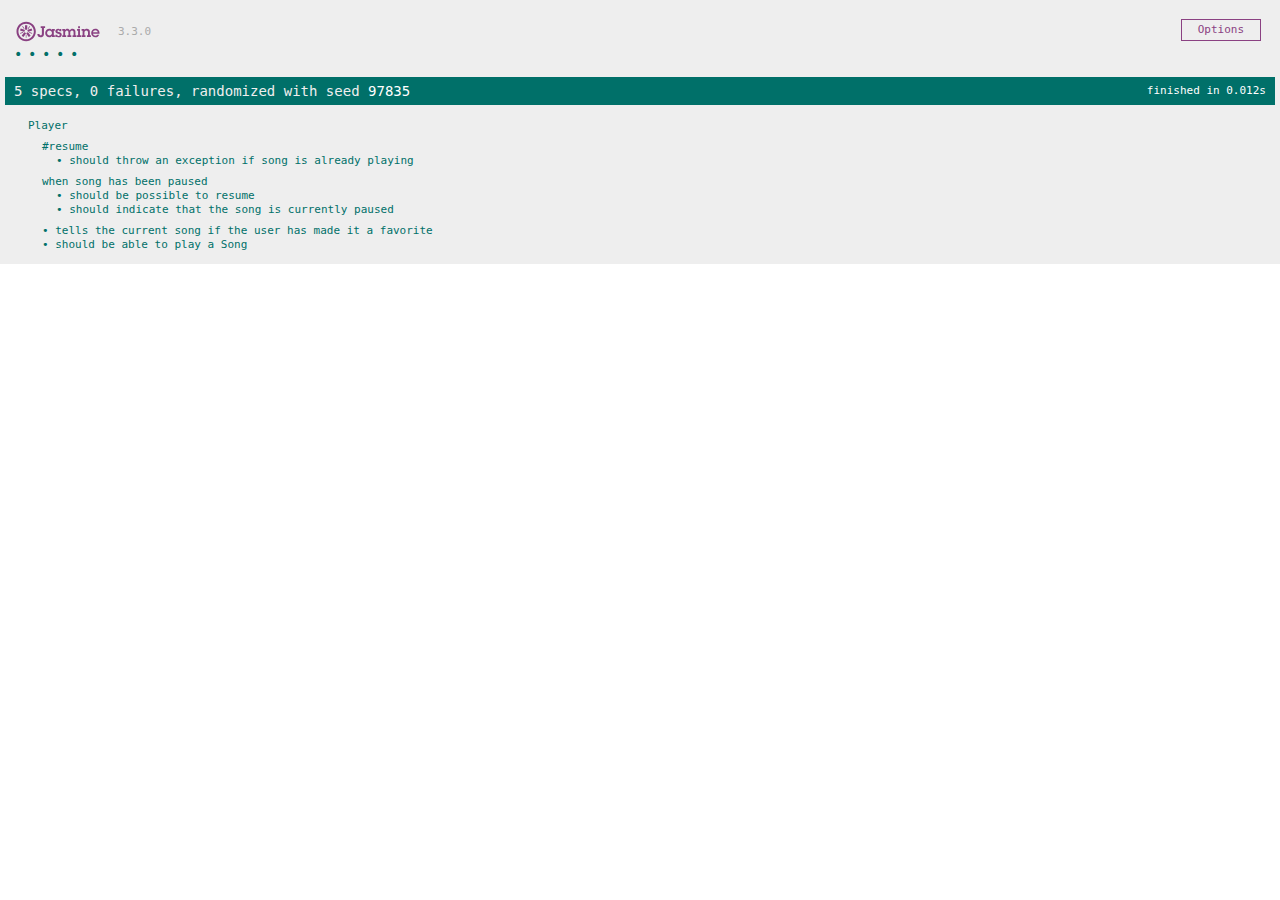
<file: web_programming/static/jasmine/SpecRunner.html>
<!DOCTYPE html>
<html>
<head>
  <meta charset="utf-8">
  <title>Jasmine Spec Runner v3.3.0</title>

  <link rel="shortcut icon" type="image/png" href="lib/jasmine-3.3.0/jasmine_favicon.png">
  <link rel="stylesheet" href="lib/jasmine-3.3.0/jasmine.css">

  <script src="lib/jasmine-3.3.0/jasmine.js"></script>
  <script src="lib/jasmine-3.3.0/jasmine-html.js"></script>
  <script src="lib/jasmine-3.3.0/boot.js"></script>

  <!-- include source files here... -->
  <script src="src/Player.js"></script>
  <script src="src/Song.js"></script>

  <!-- include spec files here... -->
  <script src="spec/SpecHelper.js"></script>
  <script src="spec/PlayerSpec.js"></script>

</head>

<body>
</body>
</html>
</file>
<file: web_programming/static/jasmine/lib/jasmine-3.3.0/jasmine.css>
@charset "UTF-8";
body { overflow-y: scroll; }

.jasmine_html-reporter { background-color: #eee; padding: 5px; margin: -8px; font-size: 11px; font-family: Monaco, "Lucida Console", monospace; line-height: 14px; color: #333; }
.jasmine_html-reporter a { text-decoration: none; }
.jasmine_html-reporter a:hover { text-decoration: underline; }
.jasmine_html-reporter p, .jasmine_html-reporter h1, .jasmine_html-reporter h2, .jasmine_html-reporter h3, .jasmine_html-reporter h4, .jasmine_html-reporter h5, .jasmine_html-reporter h6 { margin: 0; line-height: 14px; }
.jasmine_html-reporter .jasmine-banner, .jasmine_html-reporter .jasmine-symbol-summary, .jasmine_html-reporter .jasmine-summary, .jasmine_html-reporter .jasmine-result-message, .jasmine_html-reporter .jasmine-spec .jasmine-description, .jasmine_html-reporter .jasmine-spec-detail .jasmine-description, .jasmine_html-reporter .jasmine-alert .jasmine-bar, .jasmine_html-reporter .jasmine-stack-trace { padding-left: 9px; padding-right: 9px; }
.jasmine_html-reporter .jasmine-banner { position: relative; }
.jasmine_html-reporter .jasmine-banner .jasmine-title { background: url('[data-uri]') no-repeat; background: url('[data-uri]') no-repeat, none; -moz-background-size: 100%; -o-background-size: 100%; -webkit-background-size: 100%; background-size: 100%; display: block; float: left; width: 90px; height: 25px; }
.jasmine_html-reporter .jasmine-banner .jasmine-version { margin-left: 14px; position: relative; top: 6px; }
.jasmine_html-reporter #jasmine_content { position: fixed; right: 100%; }
.jasmine_html-reporter .jasmine-version { color: #aaa; }
.jasmine_html-reporter .jasmine-banner { margin-top: 14px; }
.jasmine_html-reporter .jasmine-duration { color: #fff; float: right; line-height: 28px; padding-right: 9px; }
.jasmine_html-reporter .jasmine-symbol-summary { overflow: hidden; *zoom: 1; margin: 14px 0; }
.jasmine_html-reporter .jasmine-symbol-summary li { display: inline-block; height: 10px; width: 14px; font-size: 16px; }
.jasmine_html-reporter .jasmine-symbol-summary li.jasmine-passed { font-size: 14px; }
.jasmine_html-reporter .jasmine-symbol-summary li.jasmine-passed:before { color: #007069; content: "•"; }
.jasmine_html-reporter .jasmine-symbol-summary li.jasmine-failed { line-height: 9px; }
.jasmine_html-reporter .jasmine-symbol-summary li.jasmine-failed:before { color: #ca3a11; content: "×"; font-weight: bold; margin-left: -1px; }
.jasmine_html-reporter .jasmine-symbol-summary li.jasmine-excluded { font-size: 14px; }
.jasmine_html-reporter .jasmine-symbol-summary li.jasmine-excluded:before { color: #bababa; content: "•"; }
.jasmine_html-reporter .jasmine-symbol-summary li.jasmine-excluded-no-display { font-size: 14px; display: none; }
.jasmine_html-reporter .jasmine-symbol-summary li.jasmine-pending { line-height: 17px; }
.jasmine_html-reporter .jasmine-symbol-summary li.jasmine-pending:before { color: #ba9d37; content: "*"; }
.jasmine_html-reporter .jasmine-symbol-summary li.jasmine-empty { font-size: 14px; }
.jasmine_html-reporter .jasmine-symbol-summary li.jasmine-empty:before { color: #ba9d37; content: "•"; }
.jasmine_html-reporter .jasmine-run-options { float: right; margin-right: 5px; border: 1px solid #8a4182; color: #8a4182; position: relative; line-height: 20px; }
.jasmine_html-reporter .jasmine-run-options .jasmine-trigger { cursor: pointer; padding: 8px 16px; }
.jasmine_html-reporter .jasmine-run-options .jasmine-payload { position: absolute; display: none; right: -1px; border: 1px solid #8a4182; background-color: #eee; white-space: nowrap; padding: 4px 8px; }
.jasmine_html-reporter .jasmine-run-options .jasmine-payload.jasmine-open { display: block; }
.jasmine_html-reporter .jasmine-bar { line-height: 28px; font-size: 14px; display: block; color: #eee; }
.jasmine_html-reporter .jasmine-bar.jasmine-failed, .jasmine_html-reporter .jasmine-bar.jasmine-errored { background-color: #ca3a11; border-bottom: 1px solid #eee; }
.jasmine_html-reporter .jasmine-bar.jasmine-passed { background-color: #007069; }
.jasmine_html-reporter .jasmine-bar.jasmine-incomplete { background-color: #bababa; }
.jasmine_html-reporter .jasmine-bar.jasmine-skipped { background-color: #bababa; }
.jasmine_html-reporter .jasmine-bar.jasmine-warning { background-color: #ba9d37; color: #333; }
.jasmine_html-reporter .jasmine-bar.jasmine-menu { background-color: #fff; color: #aaa; }
.jasmine_html-reporter .jasmine-bar.jasmine-menu a { color: #333; }
.jasmine_html-reporter .jasmine-bar a { color: white; }
.jasmine_html-reporter.jasmine-spec-list .jasmine-bar.jasmine-menu.jasmine-failure-list, .jasmine_html-reporter.jasmine-spec-list .jasmine-results .jasmine-failures { display: none; }
.jasmine_html-reporter.jasmine-failure-list .jasmine-bar.jasmine-menu.jasmine-spec-list, .jasmine_html-reporter.jasmine-failure-list .jasmine-summary { display: none; }
.jasmine_html-reporter .jasmine-results { margin-top: 14px; }
.jasmine_html-reporter .jasmine-summary { margin-top: 14px; }
.jasmine_html-reporter .jasmine-summary ul { list-style-type: none; margin-left: 14px; padding-top: 0; padding-left: 0; }
.jasmine_html-reporter .jasmine-summary ul.jasmine-suite { margin-top: 7px; margin-bottom: 7px; }
.jasmine_html-reporter .jasmine-summary li.jasmine-passed a { color: #007069; }
.jasmine_html-reporter .jasmine-summary li.jasmine-failed a { color: #ca3a11; }
.jasmine_html-reporter .jasmine-summary li.jasmine-empty a { color: #ba9d37; }
.jasmine_html-reporter .jasmine-summary li.jasmine-pending a { color: #ba9d37; }
.jasmine_html-reporter .jasmine-summary li.jasmine-excluded a { color: #bababa; }
.jasmine_html-reporter .jasmine-specs li.jasmine-passed a:before { content: "• "; }
.jasmine_html-reporter .jasmine-specs li.jasmine-failed a:before { content: "× "; }
.jasmine_html-reporter .jasmine-specs li.jasmine-empty a:before { content: "* "; }
.jasmine_html-reporter .jasmine-specs li.jasmine-pending a:before { content: "• "; }
.jasmine_html-reporter .jasmine-specs li.jasmine-excluded a:before { content: "• "; }
.jasmine_html-reporter .jasmine-description + .jasmine-suite { margin-top: 0; }
.jasmine_html-reporter .jasmine-suite { margin-top: 14px; }
.jasmine_html-reporter .jasmine-suite a { color: #333; }
.jasmine_html-reporter .jasmine-failures .jasmine-spec-detail { margin-bottom: 28px; }
.jasmine_html-reporter .jasmine-failures .jasmine-spec-detail .jasmine-description { background-color: #ca3a11; color: white; }
.jasmine_html-reporter .jasmine-failures .jasmine-spec-detail .jasmine-description a { color: white; }
.jasmine_html-reporter .jasmine-result-message { padding-top: 14px; color: #333; white-space: pre-wrap; }
.jasmine_html-reporter .jasmine-result-message span.jasmine-result { display: block; }
.jasmine_html-reporter .jasmine-stack-trace { margin: 5px 0 0 0; max-height: 224px; overflow: auto; line-height: 18px; color: #666; border: 1px solid #ddd; background: white; white-space: pre; }
</file>
